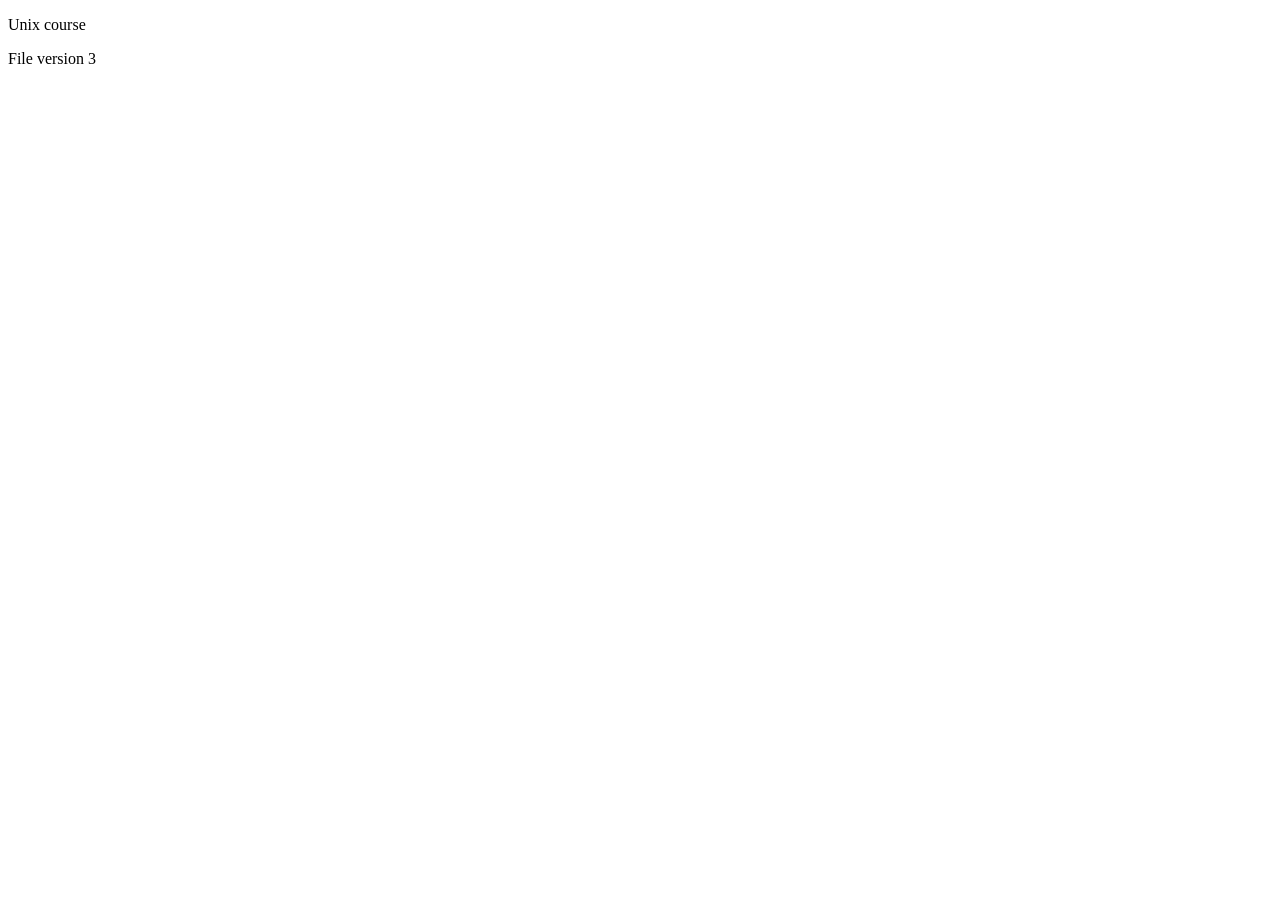
<file: projectss/website/index.html>
<!DOCTYPE html>
<html lang="en">
<head>
    <meta charset="UTF-8">
    <meta name="viewport" content="width=device-width, initial-scale=1.0">
    <title>Unix</title>
</head>
<body>
    <p>Unix course</p>
    <p>File version 3 </p>
</body>
</html>
</file>
